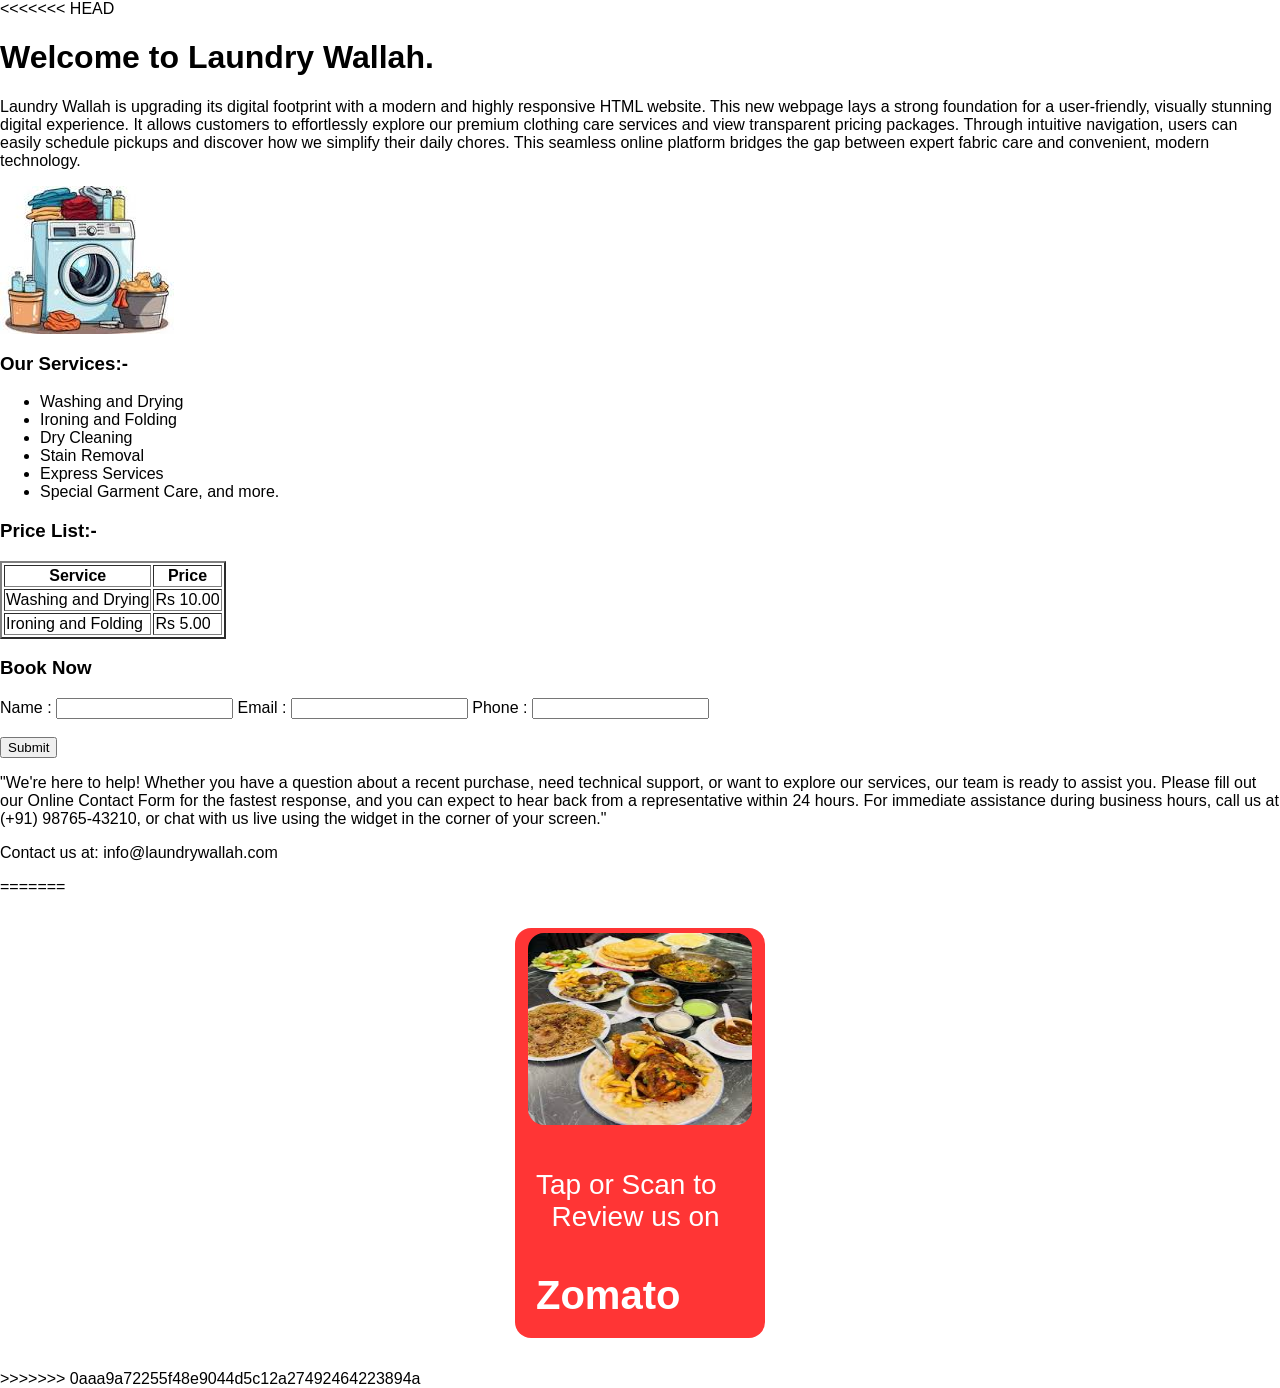
<file: index.html>
<<<<<<< HEAD
<!DOCTYPE html>
<html lang="en">

     <head>
          <meta charset="UTF-8">
          <meta name="viewport" content="width=device-width, initial-scale=1.0">
          <title>Laundry Wallah</title>
     </head>

     <body>
          <!-- <h1>
               Jay Bajrang Bali...
          </h1> -->
          <!-- Hearder -->
          <header>
               <h1>Welcome to Laundry Wallah.</h1>
          </header>
          <!-- Main -->
          <main>
               <section id="about-sec">
                    <p>Laundry Wallah is upgrading its digital footprint with a modern and highly responsive HTML
                         website. This new webpage
                         lays a strong foundation for a user-friendly, visually stunning digital experience. It allows
                         customers to effortlessly
                         explore our premium clothing care services and view transparent pricing packages. Through
                         intuitive navigation, users
                         can easily schedule pickups and discover how we simplify their daily chores. This seamless
                         online platform bridges the
                         gap between expert fabric care and convenient, modern technology.</p>
               </section>
               <section id="img-sec">
                    <img src="./laundry.jpg" alt="laundry-img">
               </section>
               <section id="service-section">
                    <h3>Our Services:-</h3>
                    <ul>
                         <li>Washing and Drying</li>
                         <li>Ironing and Folding</li>
                         <li>Dry Cleaning</li>
                         <li>Stain Removal</li>
                         <li>Express Services</li>
                         <li>Special Garment Care, and more.</li>
                    </ul>
               </section>
               <section id="price-list-sec">
                    <h3>Price List:-</h3>
                    <table border="2">
                         <thead>
                              <tr>
                                   <th>Service</th>
                                   <th>Price</th>
                              </tr>
                         </thead>
                         <tbody>
                              <tr>
                                   <td>Washing and Drying</td>
                                   <td>Rs 10.00</td>
                              </tr>
                              <tr>
                                   <td>Ironing and Folding</td>
                                   <td>Rs 5.00</td>
                              </tr>
                         </tbody>
                    </table>
               </section>
               <section id="book-now-sec">
                    <h3>Book Now</h3>
                    <form action="">
                         <label for="name">Name :</label>
                         <input type="text" id="name" required>
                         <label for="email">Email :</label>
                         <input type="email" id="email" required>
                         <label for="phone">Phone :</label>
                         <input type="number" id="phone" required>
                         <br><br>
                         <button class="submit-btn">Submit</button>
                    </form>
               </section>
          </main>
          <!-- Footer -->
          <footer id="footer-sec">
               <p> "We're here to help! Whether you have a question about a recent purchase, need technical support, or
                    want to explore our
                    services, our team is ready to assist you. Please fill out our Online Contact Form for the fastest
                    response, and you can
                    expect to hear back from a representative within 24 hours. For immediate assistance during business
                    hours, call us at
                    (+91) 98765-43210, or chat with us live using the widget in the corner of your screen."
               </p>
               <p>Contact us at: info@laundrywallah.com</p>
          </footer>
     </body>

</html>
=======
<!doctype html>
<html lang="en">
     <head>
          <meta charset="UTF-8" />
          <meta
               name="viewport"
               content="width=device-width, initial-scale=1.0"
          />
          <title>Day1</title>
          <link rel="stylesheet" href="styles.css" />
     </head>
     <body>
          <!-- <h1>90 Days 1 Lakh</h1> -->
          <div class="card-container">
               <div class="img-sec">
                    <img src="foods.jpg" alt="food-img" />
               </div>
               <div class="details-sec">
                    <p class="card-heding">
                         Tap or Scan to <br />
                         &nbsp; Review us on
                    </p>
                    <p class="zomato">Zomato</p>
               </div>
          </div>
     </body>
</html>
>>>>>>> 0aaa9a72255f48e9044d5c12a27492464223894a
</file>
<file: styles.css>
body {
     margin: 0;
     padding: 0;
     font-family: 'Gill Sans', 'Gill Sans MT', Calibri, 'Trebuchet MS', sans-serif;
     box-sizing: border-box;
}

.card-container {
     display: flex;
     flex-direction: column;
     justify-content: center;
     height: 25rem;
     width: 15rem;
     margin: 2rem auto;
     padding: 5px;
     background-color: rgba(255, 0, 0, 0.792);
     border-radius: 1rem;
     color: #fff;
}

.img-sec {
     height: 12.5rem;
     text-align: center;

}

.img-sec img {
     height: 12rem;
     width: 14rem;
     border-radius: 1rem;
}

.details-sec {
     height: 12rem;
     border-radius: 1rem;
     margin-top: 0.5rem;
     padding-left: 1rem;
}

.card-heding {
     font-size: 1.75rem;
}

.zomato {
     font-size: 2.5rem;
     font-weight: bold;
}
</file>
